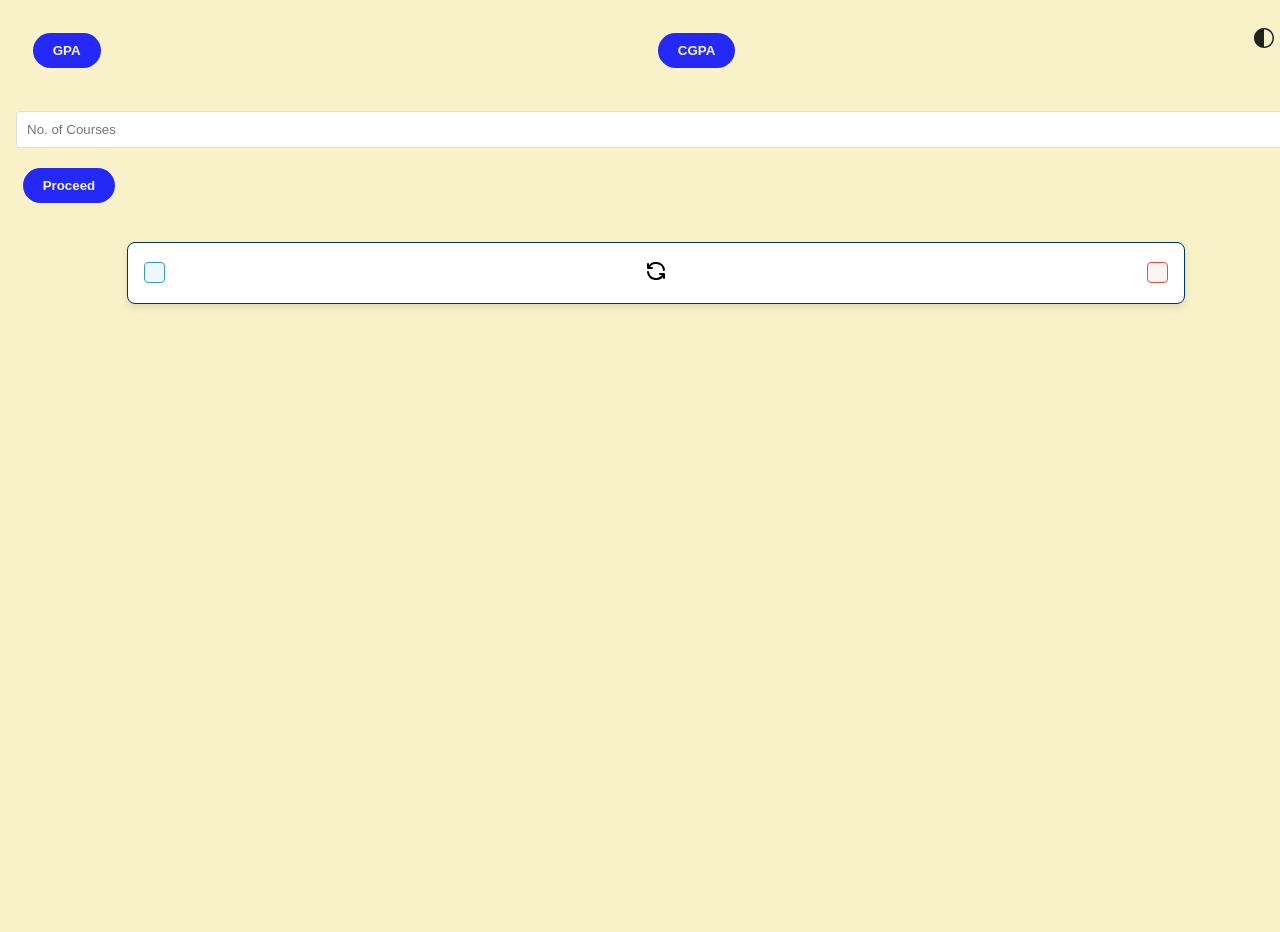
<file: uyy-csc221/frontend/cgpa-cal/index.html>
<!DOCTYPE html>
<html lang="en">
    <head>
        <meta charset="UTF-8">
        <meta name="viewport" content="width=device-width, initial-scale=1.0">
        <link rel="stylesheet" href="Form.css">
        <title>CGPA & GPA CALCULATOR</title>
    </head>
    <body>
        <div id="Wrap">
        	<header>
            <button id="GPA">GPA</button>
        	  <button id="CGPA">CGPA</button> 
        	  <a href="#" id="dark_mode" onclick="darkmode()"><img src="dark-theme.svg"> </a><br>
        	</header>
            <input id="col" type="number"  placeholder="No. of Courses"><br>
            <button id="submit">Proceed</button>

            <div id="table-container"></div>
            <datalist id="grades">
            	  <option value="A">
                <option value="B">      	
                <option value="C">     
                <option value="D">    
                <option value="E">     
                <option value="F">
            </datalist>
            <datalist id="creditun">
            	  <option value="1">
                <option value="2">      	
                <option value="3">     
                <option value="4">    
            </datalist>
            <div class="result-box">
              <output id="display1"></output>
              <a href="#" id="refresh" onclick="refreshBtn()"> <img src="refresh.svg"></a>
              <output id="display2"></output>
             </div>
        </div>
        <script src="Form.js"></script>
    </body>
</html>
</file>
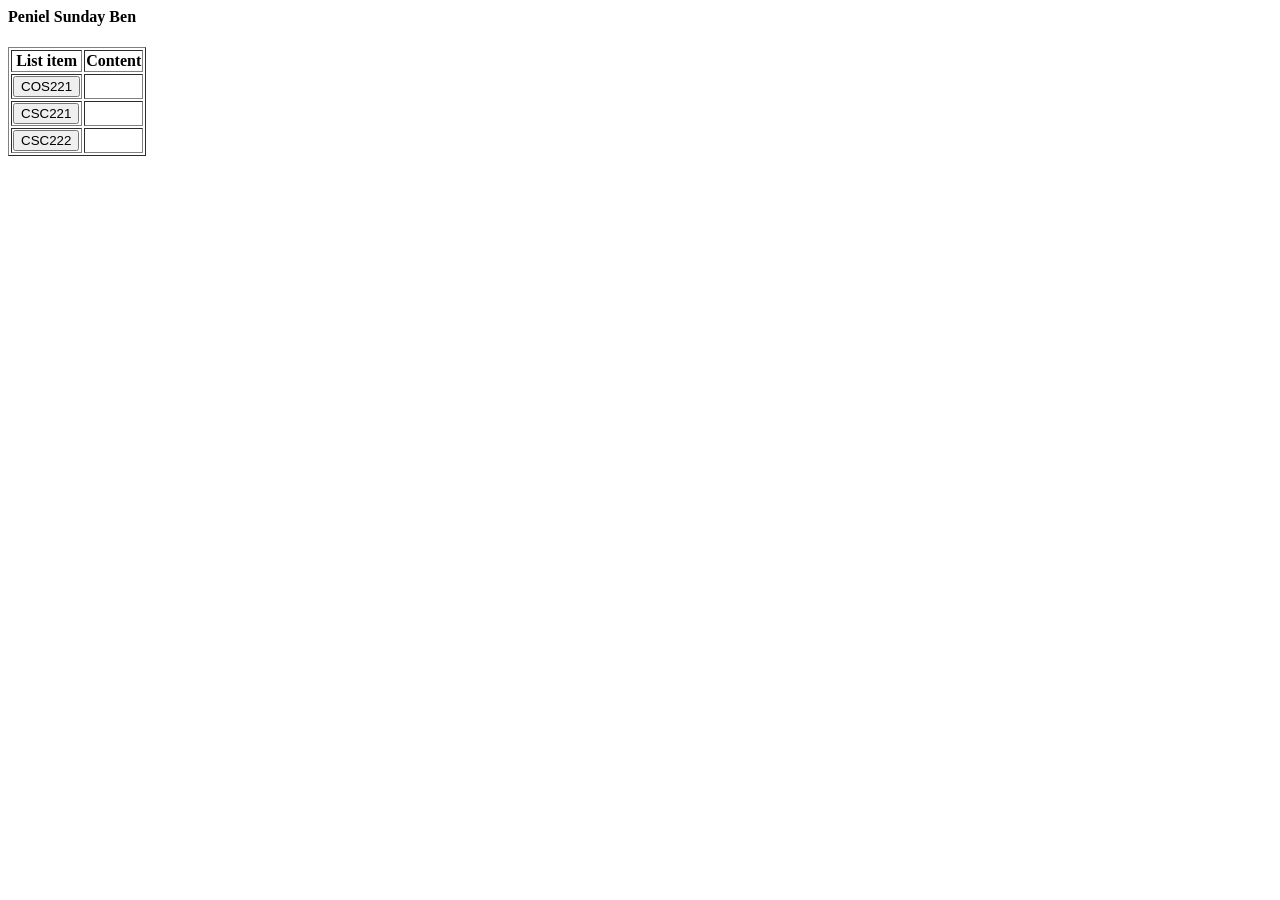
<file: uyy-csc221/frontend-files/static.html>
<html>
    <head></head>
    <body>
        <h4>Peniel Sunday Ben</h4>
        <table border="1">
            <thead>
                <tr>
                    <th>List item</th>
                    <th>Content</th>
                </tr>
            </thead>
            <tbody>
                <tr>
                    <td>
                        <button id="cosbtn">COS221</button>
                    </td>
                    <td>
                        <span id="cos"></span>
                    </td>
                </tr>
                <tr>
                    <td>
                        <button id="cscbtn">CSC221</button>
                    </td>
                    <td>
                        <span id="csc221"></span>
                    </td>
                </tr>
                <tr>
                    <td>
                        <button id="logoutbtn">CSC222</button>
                    </td>
                    <td>
                        <span id="logout"></span>
                    </td>
                </tr>
            </tbody>
        </table>
        <script>
            document.getElementById("cosbtn").addEventListener("click", () => {
                document.getElementById("cos").innerHTML = "Programming in Java";
            });

            document.getElementById("cscbtn").addEventListener("click", () => {
                document.getElementById("csc221").innerHTML = "Discrete structures";
            });

            document.getElementById("logoutbtn").addEventListener("click", () => {
                document.getElementById("logout").innerHTML = "Logic Circuit";
            });
        </script>
    </body>
</html>
</file>
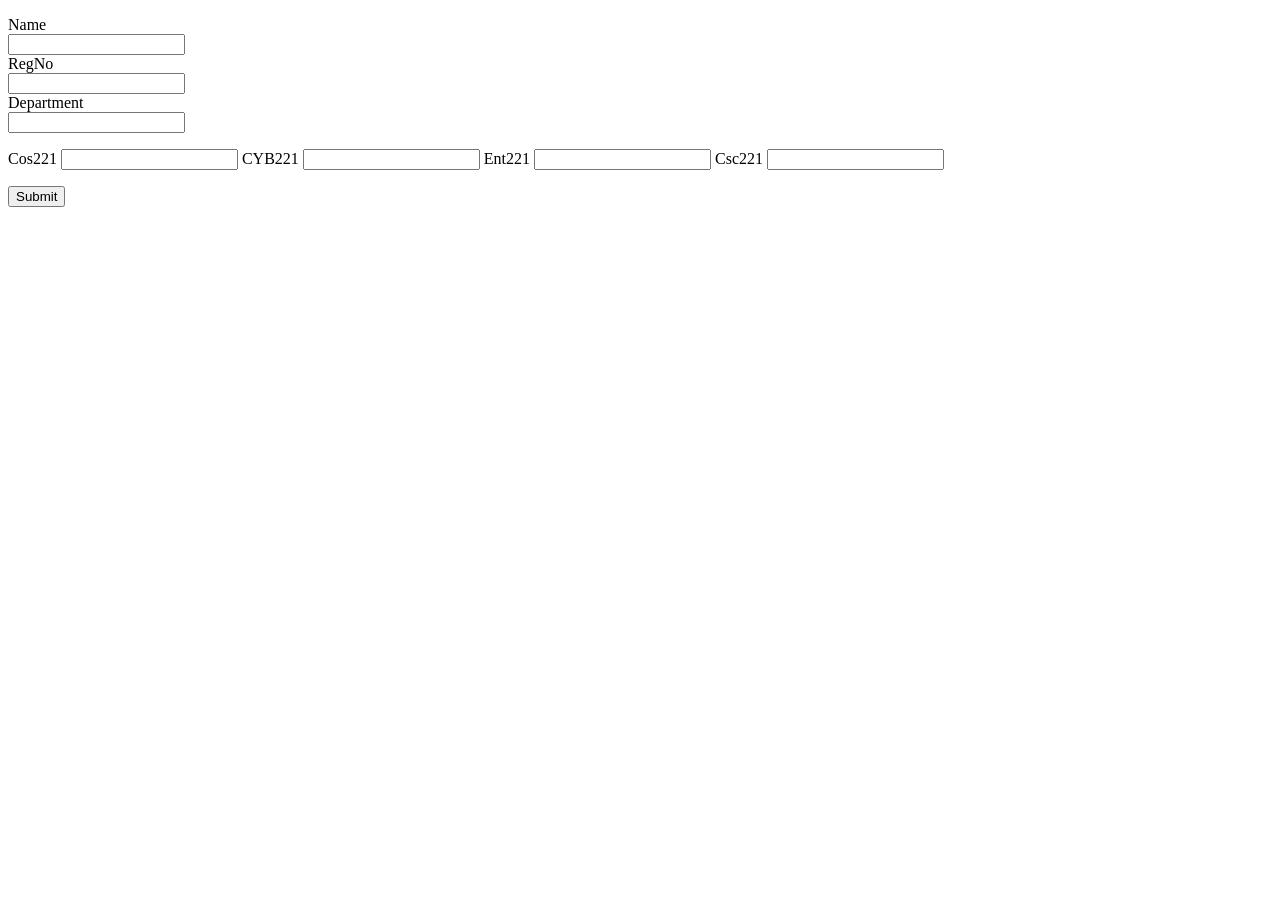
<file: uyy-csc221/python_dir/flask_class/templates/StudentScore.html>
<!DOCTYPE html>
<html lang="en">
<head>
    <meta charset="utf-8">
    <title>Student Score</title>
</head>
<body>
    <div>
        <form action="{{ url_for('result') }}" method="post">
            <p>
                Name <br><input type="text" name="Name"><br>
                RegNo <br><input type="text" name="RegNo"><br>
                Department <br><input type="text" name="Department">
            </p>
            <p>
                Cos221 <input type="text" name="Cos221">
                CYB221 <input type="text" name="CYB221">
                Ent221 <input type="text" name="Ent221">
                Csc221 <input type="text" name="Csc221">
            </p>
            <p>
                <input type="submit" value="Submit">
            </p>
        </form>
    </div>
</body>
</html>
</file>
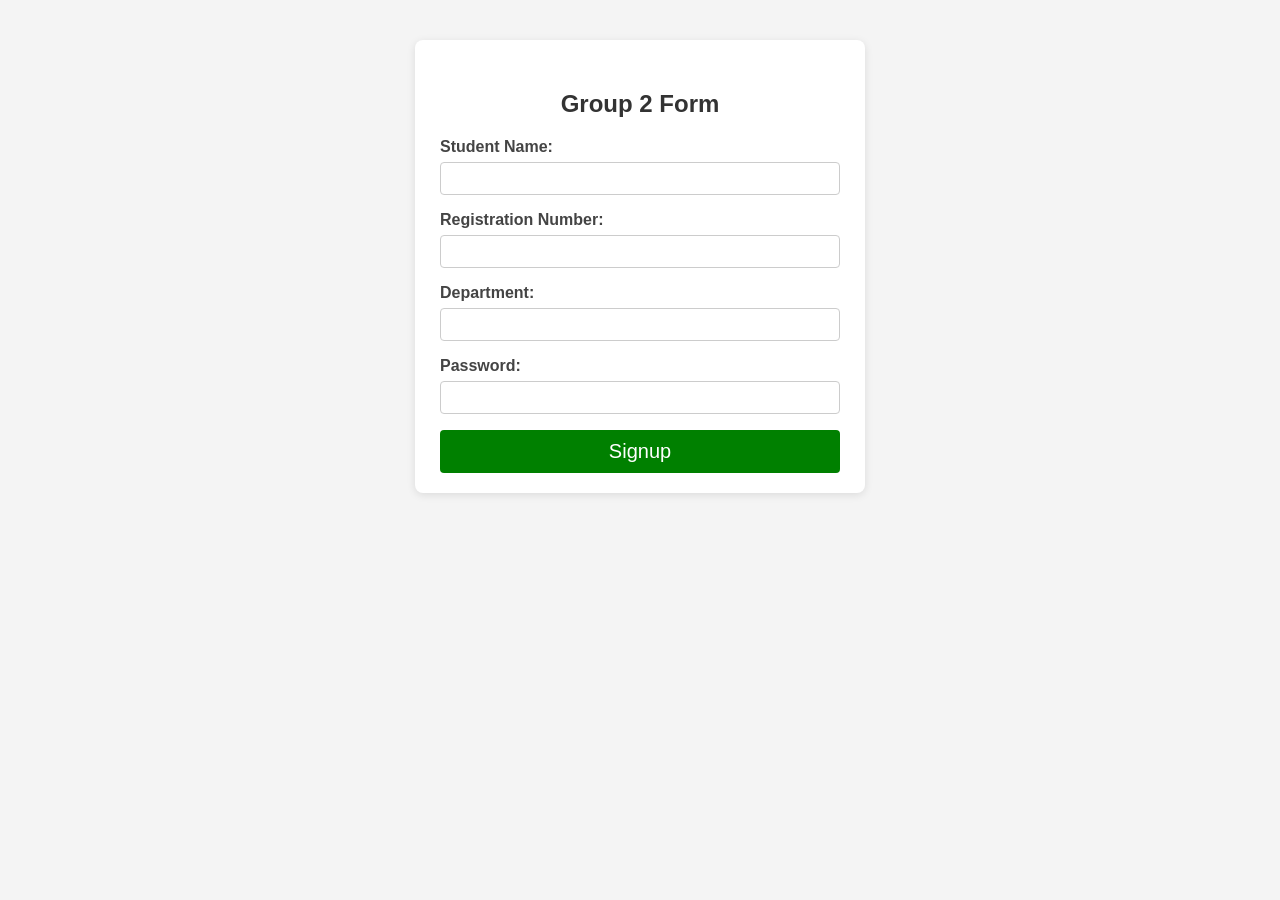
<file: uyy-csc221/python_dir/flask_db_class/templates/classwork.html>
<!DOCTYPE html>
<html>

<head>
    <title>Form to do something</title>
    <style>
        body {
            font-family: Arial, sans-serif;
            background: #f4f4f4;
            margin: 0;
            padding: 0;
        }

        .form-container {
            background: #fff;
            max-width: 400px;
            margin: 40px auto;
            padding: 30px 25px 20px 25px;
            border-radius: 8px;
            box-shadow: 0 2px 8px rgba(0, 0, 0, 0.1);
        }

        h2 {
            text-align: center;
            color: #333;
        }

        label {
            font-weight: bold;
            color: #444;
        }

        input[type="text"],
        input[type="password"] {
            width: 100%;
            padding: 8px;
            margin: 6px 0 16px 0;
            border: 1px solid #ccc;
            border-radius: 4px;
            box-sizing: border-box;
        }

        button {
            width: 100%;
            background:green;
            color: #fff;
            padding: 10px;
            border: none;
            border-radius: 4px;
            font-size: 16px;
            cursor: pointer;
            transition: background 0.2s;
            font-size: 20px;
        }

        button:hover {
            background: #0056b3;
        }
    </style>
</head>

<body>
    <div class="form-container">
        <h2>Group 2 Form</h2>
        <form method="post" action="{{url_for('submit')}}">
            <label for="student_name">Student Name:</label><br>
            <input type="text" id="student_name" name="student_name" required><br>
            <label for="reg_no">Registration Number:</label><br>
            <input type="text" id="reg_no" name="reg_no" required><br>
            <label for="dept">Department:</label><br>
            <input type="text" id="dept" name="dept" required><br>
            <label for="password">Password:</label><br>
            <input type="password" id="password" name="password" required><br>
            <button type="submit">Signup</button>
        </form>
    </div>
</body>
</file>
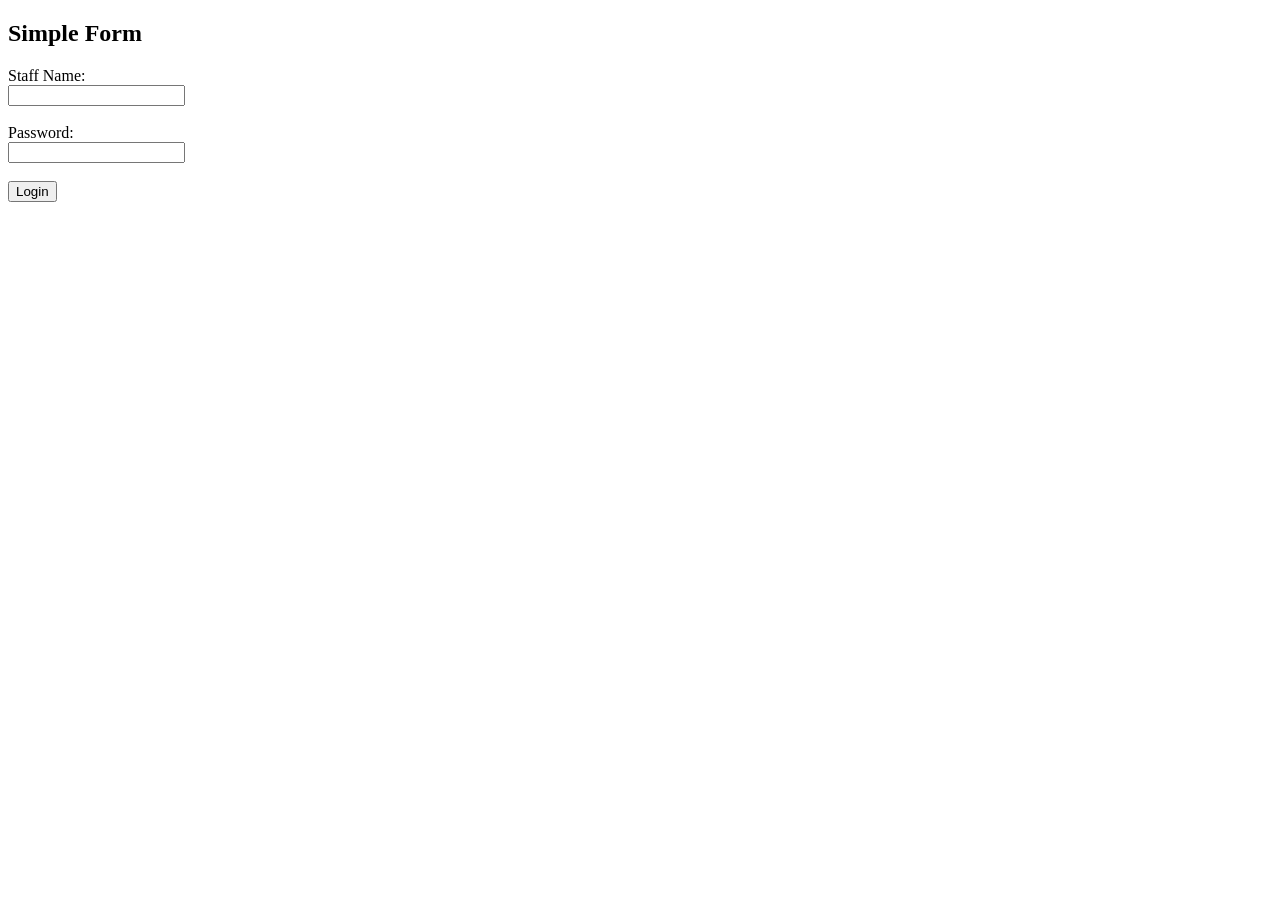
<file: uyy-csc221/python_dir/flask_db_class/templates/form.html>
<!DOCTYPE html>
    <html>
        <head>
            <title>Form to do something</title>
        </head>
        <body>
            <h2>Simple Form</h2>
            <form method="post" action="{{url_for('submit')}}">
                <label for="staff_name">Staff Name:</label><br>
                <input type="text" id="staff_name" name="staff_name" required><br><br>
                <label for="password">Password:</label><br>
                <input type="password" id="password" name="password" required><br><br>
                <button type="submit">Login</button>
            </form>
        </body>
    </html>
</file>
<file: uyy-csc221/frontend/cgpa-cal/Form.css>
/* Style for Form.html */

body{
    margin: 1em ;
    max-width: 100%; 
    box-sizing: border-box;
    width: 100vw;
    height: 100vh;
    background-color: #f9f2c9; /* Light beige background */
    font-family: Arial, sans-serif; /* Changed for better readability */
}
#wrap{
	width; 100%;
	display: Fixed;
}
.container {
	  max-width: 100%;
    padding: 2em;
    background-color: #ffffff; /* White background for the container */
    border-radius: 8px; /* Rounded corners */
    box-shadow: 0 4px 8px rgba(0, 0, 0, 0.1); /* Subtle shadow */
}
header{
	max-width: 100%;
	display: flex; /* Ensure flex layout for proper alignment */
  justify-content: space-between; /* Space out header items */
  align-items: center; /* Align items vertically */
  padding: 10px; /* Optional: adjust as needed */
  position: relative;
	#dark_mode{
		position: absolute; /* Position it relative to the header */
    top: 10px; /* Adjust to fit your layout */
    right: 20px; /* Adjust to fit your layout */
    
		/*margin-left: 13em*/
	
	}
}
h2 {
    text-align: center;
    color: #003366; /* Dark blue color */
    margin-bottom: 1em;
    font-size: 2em; /* Slightly larger font size for emphasis */
}

button {
    background-color: #2429f7; /* Blue background */
    color: whitesmoke;
    font-weight: bold;
    border: none;
    border-radius: 2em;
    padding: 10px 20px;
    cursor: pointer;
    transition: background-color 0.3s, box-shadow 0.3s;
    margin: 0.5em; /* Uniform margin around buttons */
}

button:hover {
    background-color: #37abfa; /* Lighter blue on hover */
}

button.select {
    background-color: #e74c3c; /* Red background for selected state */
}

/* Style for input fields within the table */
table input[type="text"],
table input[type="number"] {
    background-color: #f9f9f9; /* Light grey background to blend with table */
    color: #333; /* Dark text color for readability */
    border: 1px solid #ccc; /* Light border color */
    border-radius: 4px; /* Slightly rounded corners */
    padding: 0.5em; /* Add some padding */
    width: 100%; /* Full width within table cell */
    box-sizing: border-box; /* Include padding and border in element's total width and height */
}

/* Style for table cells */
table td {
    padding: 0.5em; /* Add some padding to table cells */
}

/* Add subtle hover effect for table rows */
table tr:hover {
    background-color: #f1f1f1; /* Very light grey background on hover */
}

/* Style for table headers */
th {
    background-color: #003366; /* Dark blue background for headers */
    color: whitesmoke; /* Light text color */
    font-weight: bold; /* Bold text */
    padding: 0.5em; /* Add some padding */
}

button.select:hover {
    background-color: #c0392b; /* Darker red on hover */
}
table{
	width: 100%;
}
input[type="text"], input[type="number"] {
    padding: 10px;
    border: 1px solid #ddd;
    border-radius: 4px;
    width: 100%; /* Full width of parent container */
    box-sizing: border-box; /* Include padding and border in element's total width and height */
    margin-bottom: 1em; /* Space below inputs */
}

input[type="text"]:focus, input[type="number"]:focus {
    background-color: #f0f8ff;
    border-color: #3498db;
    color: #2c3e50; 
    outline: none;
    box-shadow: 0 0 5px rgba(52, 152, 219, 0.5); 
}
.error_cell {
    background-color: #f0f8ff; /* Fixed missing semicolon */
    color: #721c24; 
    border: 1px solid red; /* Fixed border syntax */
    font-weight: bold;
    text-align: center; /* Fixed colon (:) to semicolon (;) */
    box-shadow: 0px 0px 5px red; /* Added a shadow effect to highlight the error cell */
}


.select {
    padding: 10px;
    border: 1px solid #ddd;
    border-radius: 4px;
    width: 50%;
    box-sizing: border-box;
    margin-bottom: 1em;
}

#col {
    margin-top: 2em;
    width: 100% auto;
}
/* Style for result box *//* Style for result box */
.result-box {
    margin-top: 2em;
    padding: 1em;
    background-color: #ffffff; /* White background for contrast */
    border: 1px solid #003366; /* Dark blue border */
    border-radius: 8px; /* Rounded corners */
    box-shadow: 0 4px 8px rgba(0, 0, 0, 0.1); /* Subtle shadow */
    display: flex; /* Use Flexbox */
    justify-content: space-between; /* Space between the items */
    align-items: center; /* Center align items vertically */
    width: 80%; /* Adjust width as needed */
    margin-left: auto; /* Center the box horizontally */
    margin-right: auto; /* Center the box horizontally */
    margin-bottom: 2em;
}

.result-box output {
    display: inline-block; /* Display items inline */
    padding: 0.5em;
    font-size: 1.5em; /* Larger font size for better readability */
    border-radius: 4px; /* Rounded corners */
    text-align: center; /* Center align text */
}

.result-box #display1 {
    background-color: #f0f8ff; /* Light blue background */
    border: 1px solid #3498db; /* Blue border */
    color: #2c3e50; /* Dark text color */
}

.result-box #display2 {
    background-color: #fef4f4; /* Very light red background */
    border: 1px solid #e74c3c; /* Red border */
    color: #721c24; /* Dark red text color */
}
/*Dark mode*/
/* Basic Reset */
.dark-mode header {
    display: flex; /* Ensure flex layout for proper alignment */
    justify-content: space-between; /* Space out header items */
    align-items: center; /* Align items vertically */
    padding: 10px; /* Optional: adjust as needed */
    position: relative; /* Positioning context for absolutely positioned child */
}

.dark-mode #dark_mode {
    position: absolute; /* Position it relative to the header */
    top: 10px; /* Adjust to fit your layout */
    right: 10px; /* Adjust to fit your layout */
    background-color: black;
    border-radius: 50%;
}

/* Global Styles */
.dark-mode body, html {
    margin: 0;
    padding: 0;
    box-sizing: border-box;
    font-family: Arial, sans-serif;
}

/* Dark Mode Styling */
.dark-mode body {
    background-color: #121212; /* Dark background */
    color: #f0f0f0; /* Light text */
    width: 100vw;
    height: 100vh;
    max-width: 1200px; /* Corrected from 1200p to 1200px */
}

.dark-mode #Wrap {
    max-width: 800px;
    margin: 20px auto;
    padding: 20px;
    background-color: #1e1e1e; /* Slightly lighter than body for contrast */
    border-radius: 8px;
    box-shadow: 0 4px 8px rgba(0, 0, 0, 0.2);
}

/* Button Styling */
.dark-mode button {
    background-color: #444;
    color: #f0f0f0;
    border: none;
    padding: 10px 20px;
    margin: 5px;
    border-radius: 4px;
    cursor: pointer;
    transition: background-color 0.3s;
}

.dark-mode button:hover {
    background-color: #666;
}

.dark-mode button.select {
    background-color: #007acc; /* Highlight color when selected */
}

/* Input Styling */
.dark-mode input {
    width: calc(100% - 22px);
    padding: 10px;
    margin: 10px 0;
    border: 1px solid #333;
    border-radius: 4px;
    background-color: #2b2b2b;
    color: #f0f0f0;
}

/* Table Styling */
.dark-mode table {
    width: 100%;
    border-collapse: collapse;
    margin-top: 20px;
}

.dark-mode th, td {
    padding: 10px;
    border: 1px solid #444;
}

.dark-mode thead th {
    background-color: #333;
    color: #f0f0f0;
}

.dark-mode .error_cell {
    border: 2px solid red; 
}


.dark-mode .result-box {
    margin-top: 20px;
    padding: 15px;
    background-color: #2b2b2b;
    border-radius: 4px;
    text-align: center;
    color: #f0f0f0;
}

#display1, #display2 {
    font-size: 1.2rem;
    font-weight: bold;
}


.dark-mode @media (max-width: 600px) {
    #Wrap {
        padding: 15px;
    }

    button, input {
        width: 100%;
        margin: 5px 0;
    }
}
</file>
